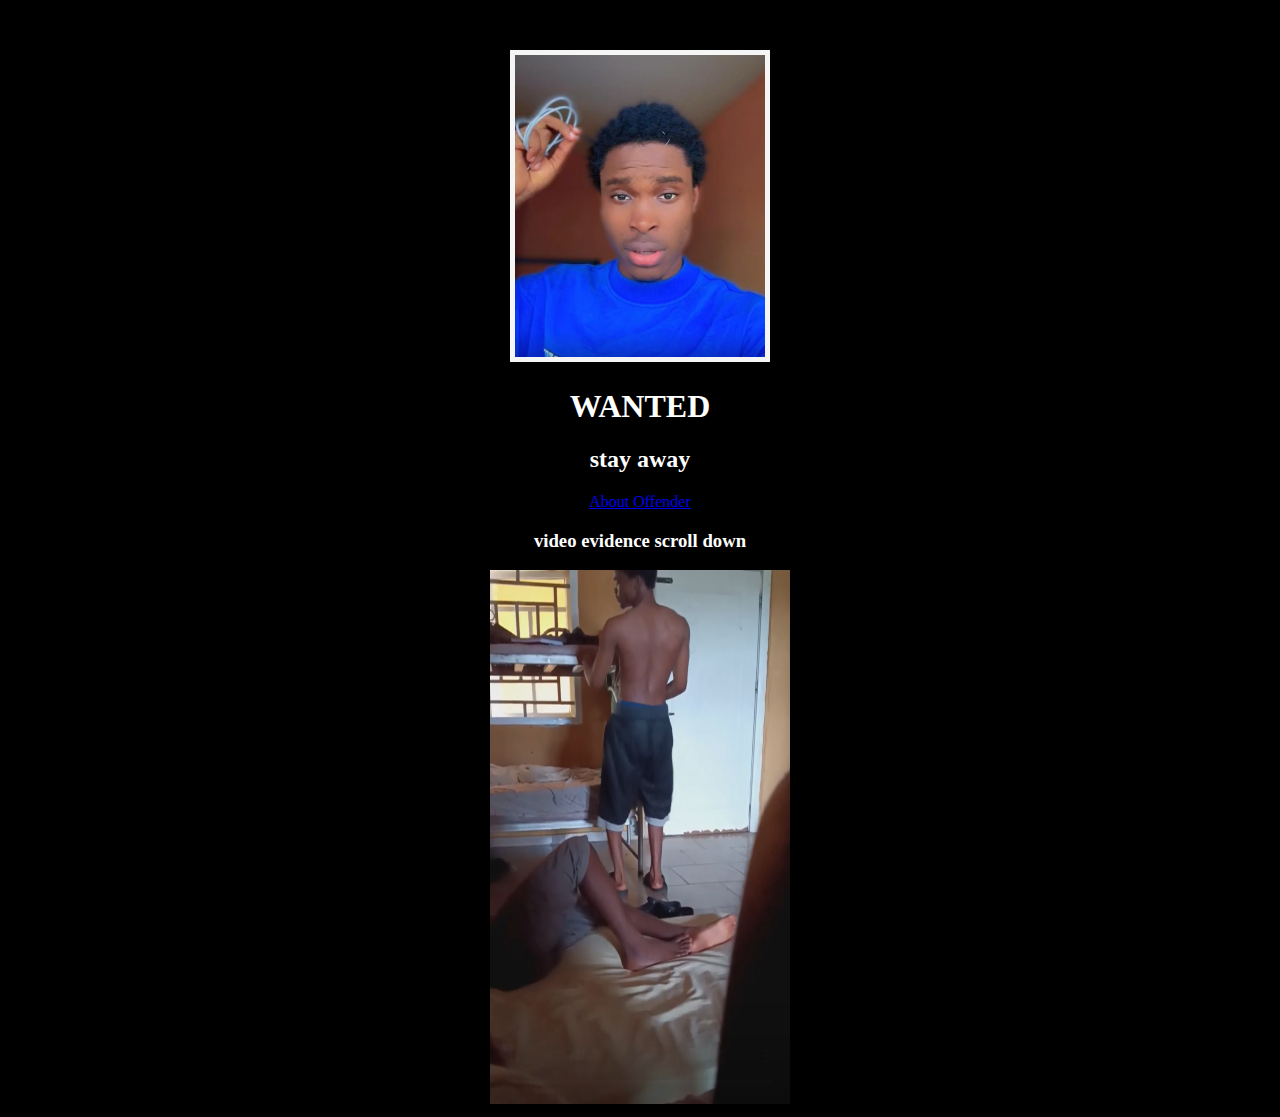
<file: index.html>
<!DOCTYPE html>
<html lang="en">
<head>
    <meta charset="UTF-8">
    <meta name="viewport" content="width=device-width, initial-scale=1.0">
    <title>Centrixs wanted</title>
    <link rel="preconnect" href="https://fonts.googleapis.com">
    <link rel="preconnect" href="https://fonts.gstatic.com" crossorigin>
    <link href="https://fonts.googleapis.com/css2?family=Libre+Baskerville:ital,wght@0,400;0,700;1,400&display=swap" rel="stylesheet">
    <link rel="stylesheet" href="./style.css">
</head>
<body>
    <div>
        <img src="./Assests/centrixs pic 1.jpg" alt="Wanted criminal Centrixs">
      </br>
        <h1>WANTED</h1>
        <h2>stay away</h2>
        <a href="./About.html">About Offender</a>
        <h3>video evidence scroll down</h3>
        <video controls autoplay loop muted  class="my-video"><source src="./Assests/Videos/Centrixs Whining Waist.mp4" type="video/mp4"></video>

      </div>
</body>
</html>
</file>
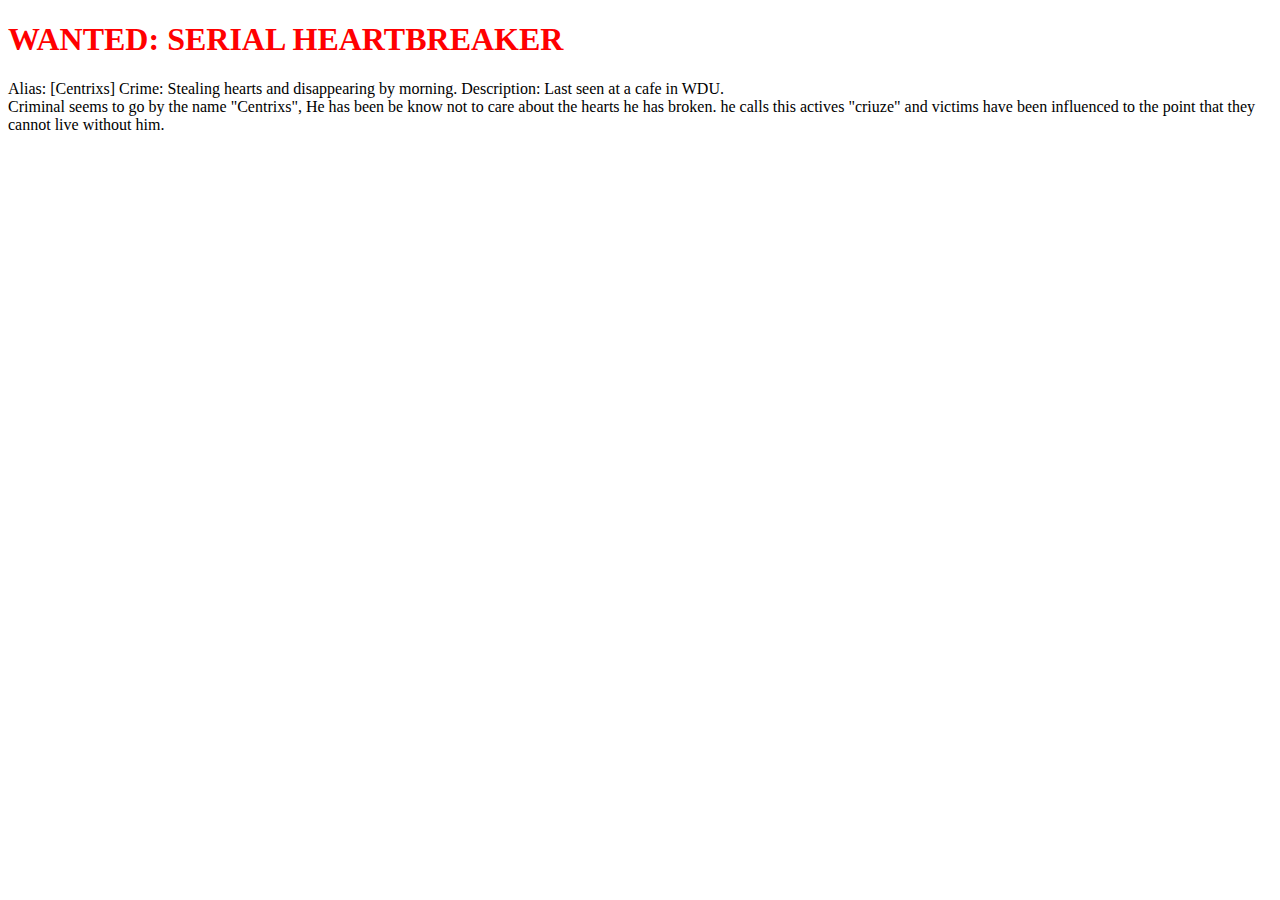
<file: About.html>
<!DOCTYPE html>
<html lang="en">
<head>
    <meta charset="UTF-8">
    <meta name="viewport" content="width=device-width, initial-scale=1.0">
    <title>About</title>
    <link rel="stylesheet" href="./style2.css">

</head>
<body>
    <p>
        <h1>WANTED: SERIAL HEARTBREAKER</h1>
        Alias: [Centrixs]
        Crime: Stealing hearts and disappearing by morning.
        Description:
        
        Last seen at a cafe in WDU.
        <br>
        
        Criminal seems to go by the name "Centrixs", He has been be know not to care about the hearts he has broken.
        he calls this actives "criuze" and victims have been influenced to the point that they cannot live without him.
    </p>
</body>
</html>
</file>
<file: style.css>
*{
    background-color: black;
}
div{
    img{
      border: 5px whitesmoke solid;
      width: 250px;
    }
    text-align: center;
    color: white;
    margin-top: 50px;
}
@media(max-width: 600px){
    body{
        font-size: 16px;
    }
    div{
        padding: 10px;
    }
}
.my-video{
    width: 300px;
    height: auto;
}
</file>
<file: style2.css>
h1{
    color: red;
}
p{
    color: white;
    text-align: center;
}
@media(max-width: 600px){
    body{
        font-size: 16px;
    }
    div{
        padding: 10px;
    }
}
</file>
